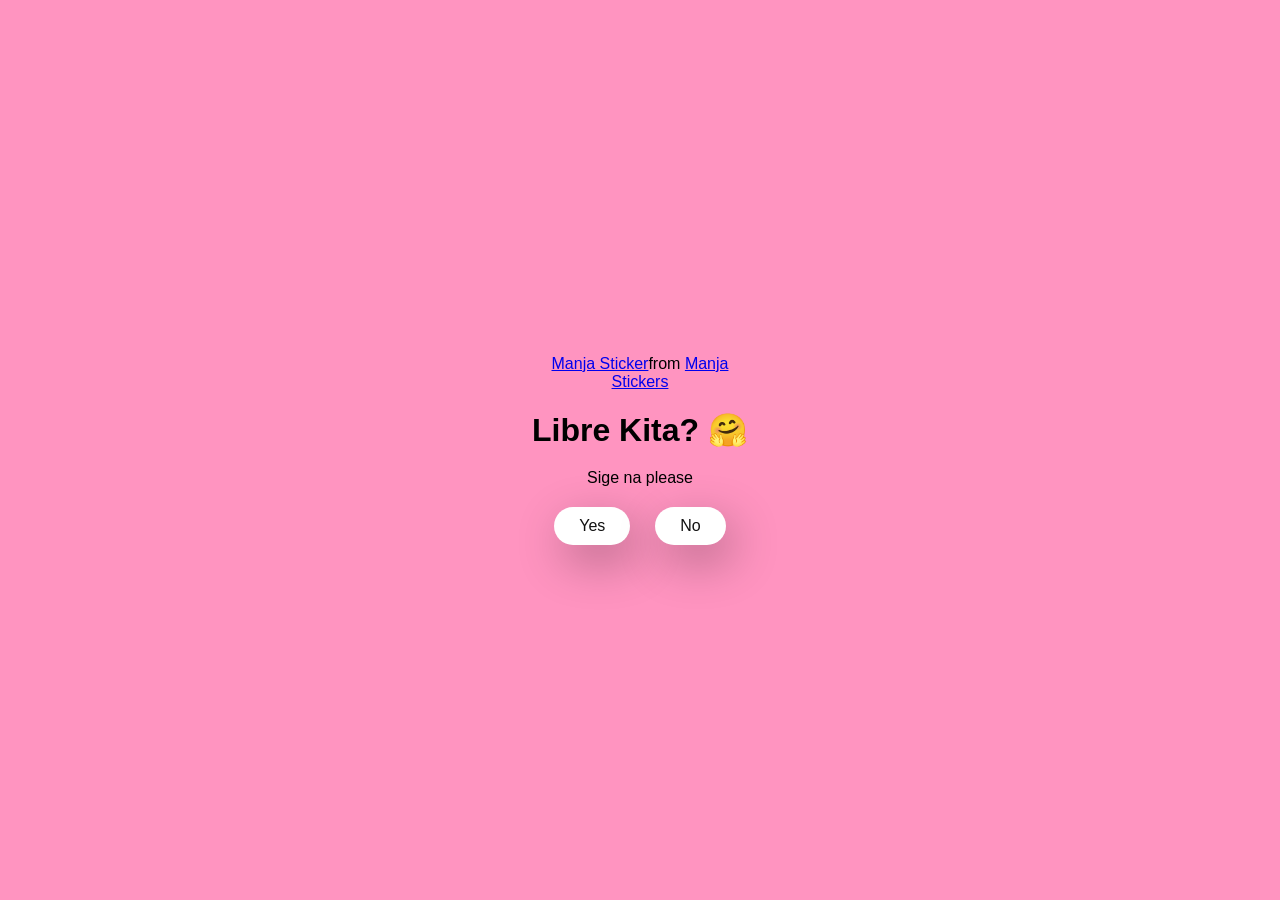
<file: index.html>
<!DOCTYPE html>
<html lang="en">

<head>
  <meta charset="UTF-8" />
  <meta name="viewport" content="width=device-width, initial-scale=1.0" />
  <title>Proposed Her</title>

  <link rel="stylesheet" href="./style.css" />
</head>

<body>
  <div class="container">
    <div class="tenor-gif-embed" data-postid="22885016" data-share-method="host" data-aspect-ratio="1.04918"
      data-width="100%">
      <a href="https://tenor.com/view/manja-gif-22885016">Manja Sticker</a>from
      <a href="https://tenor.com/search/manja-stickers">Manja Stickers</a>
    </div>
    
    <script type="text/javascript" async src="https://tenor.com/embed.js"></script>
    <h1>Libre Kita? 🤗</h1>
    <p>Sige na please</p>

    <div class="btn">
      <a href="yes.html">Yes</a>
      <a href="no1.html">No</a>
    </div>
  </div>
</body>

</html>
</file>
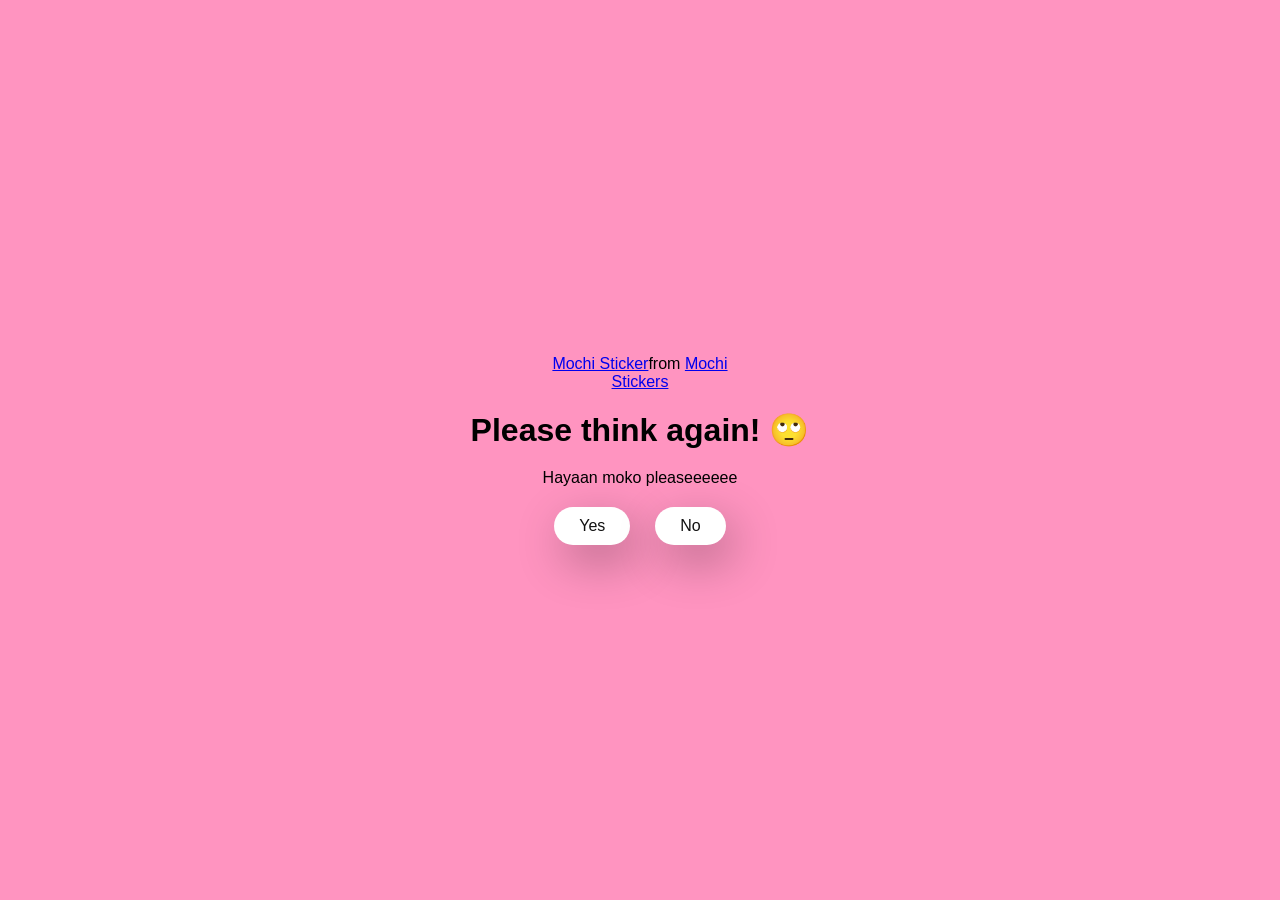
<file: no1.html>
<!DOCTYPE html>
<html lang="en">

<head>
  <meta charset="UTF-8" />
  <meta name="viewport" content="width=device-width, initial-scale=1.0" />
  <title>Sino manlilibre?</title>

  <link rel="stylesheet" href="./style.css" />
</head>

<body>
  <div class="container">
    <div class="tenor-gif-embed" data-postid="22050818" data-share-method="host" data-aspect-ratio="1"
      data-width="100%">
      <a href="https://tenor.com/view/mochi-gif-22050818">Mochi Sticker</a>from
      <a href="https://tenor.com/search/mochi-stickers">Mochi Stickers</a>
    </div>
    <script type="text/javascript" async src="https://tenor.com/embed.js"></script>
    <h1>Please think again! 🙄</h1>
    <p>Hayaan moko pleaseeeeee</p>

    <div class="btn">
      <a href="yes.html">Yes</a>
      <a href="no2.html">No</a>
    </div>
  </div>
</body>

</html>
</file>
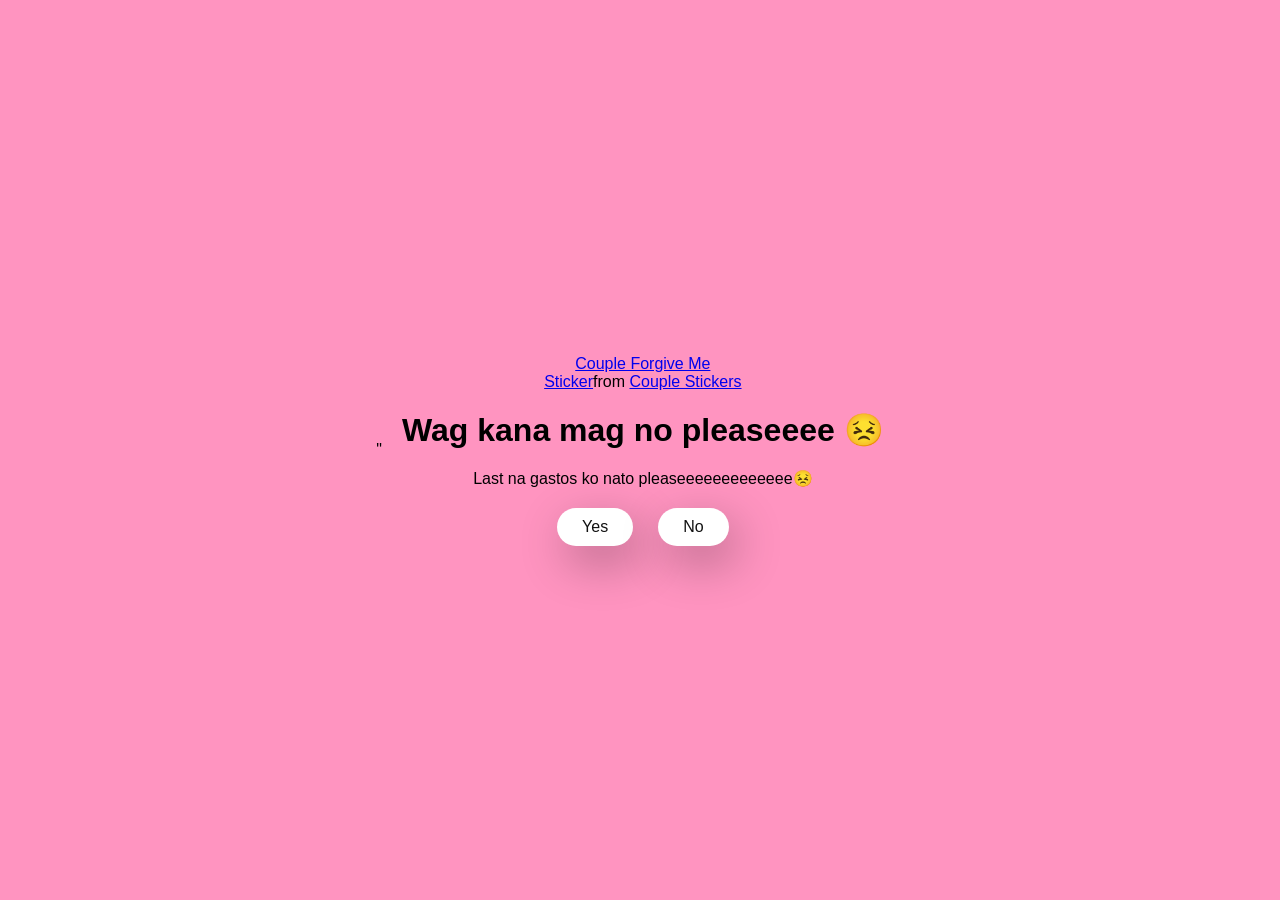
<file: no2.html>
"<!DOCTYPE html>
<html lang="en">

<head>
  <meta charset="UTF-8" />
  <meta name="viewport" content="width=device-width, initial-scale=1.0" />
  <title>Ask Her Out</title>

  <link rel="stylesheet" href="./style.css" />
</head>

<body>
  <div class="container">
    <div class="tenor-gif-embed" data-postid="15195810" data-share-method="host" data-aspect-ratio="1"
      data-width="100%">
      <a href="https://tenor.com/view/couple-forgive-me-asking-for-forgiveness-begging-crying-gif-15195810">Couple
        Forgive Me Sticker</a>from
      <a href="https://tenor.com/search/couple-stickers">Couple Stickers</a>
    </div>
    <script type="text/javascript" async src="https://tenor.com/embed.js"></script>

    <h1>Wag kana mag no pleaseeee 😣</h1>
    <p>Last na gastos ko nato pleaseeeeeeeeeeeee😣</p>

    <div class="btn">
      <a href="yes.html">Yes</a>
      <a href="no3.html">No</a>
    </div>
  </div>
</body>

</html>
</file>
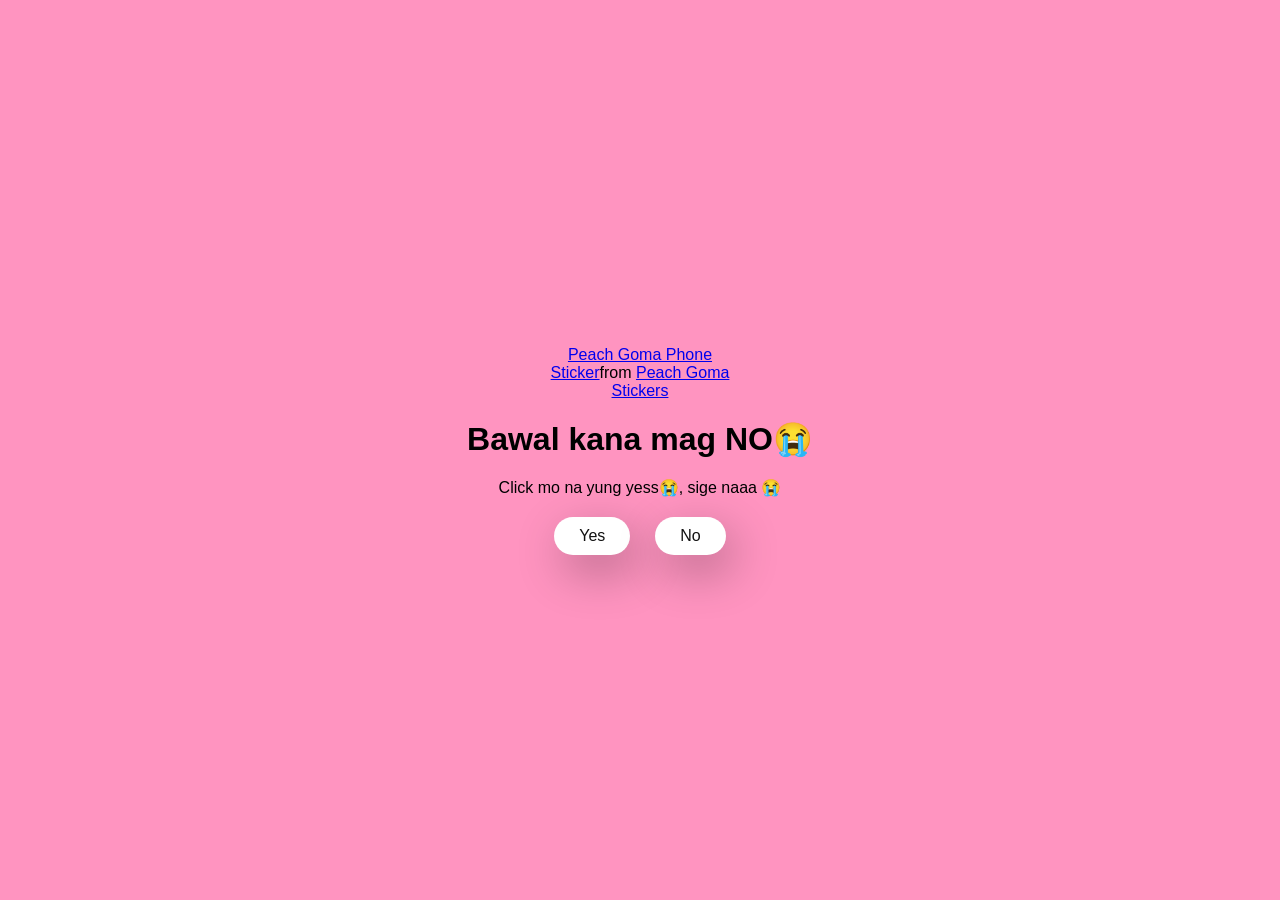
<file: no3.html>
<!DOCTYPE html>
<html lang="en">

<head>
  <meta charset="UTF-8" />
  <meta name="viewport" content="width=device-width, initial-scale=1.0" />
  <title>Ask Her Out</title>

  <link rel="stylesheet" href="./style.css" />
</head>

<body>
  <div class="container">
    <div class="tenor-gif-embed" data-postid="15974530976611222074" data-share-method="host" data-aspect-ratio="1.26923"
      data-width="100%">
      <a href="https://tenor.com/view/peach-goma-phone-gif-15974530976611222074">Peach Goma Phone Sticker</a>from
      <a href="https://tenor.com/search/peach+goma-stickers">Peach Goma Stickers</a>
    </div>
    <script type="text/javascript" async src="https://tenor.com/embed.js"></script>

    <h1>Bawal kana mag NO😭</h1>
    <p>Click mo na yung yess😭, sige naaa 😭 </p>

    <div class="btn">
      <a href="yes.html">Yes</a>
      <a href="#" id="move-random">No</a>
    </div>
  </div>

  <script src="./script.js"></script>
</body>

</html>
</file>
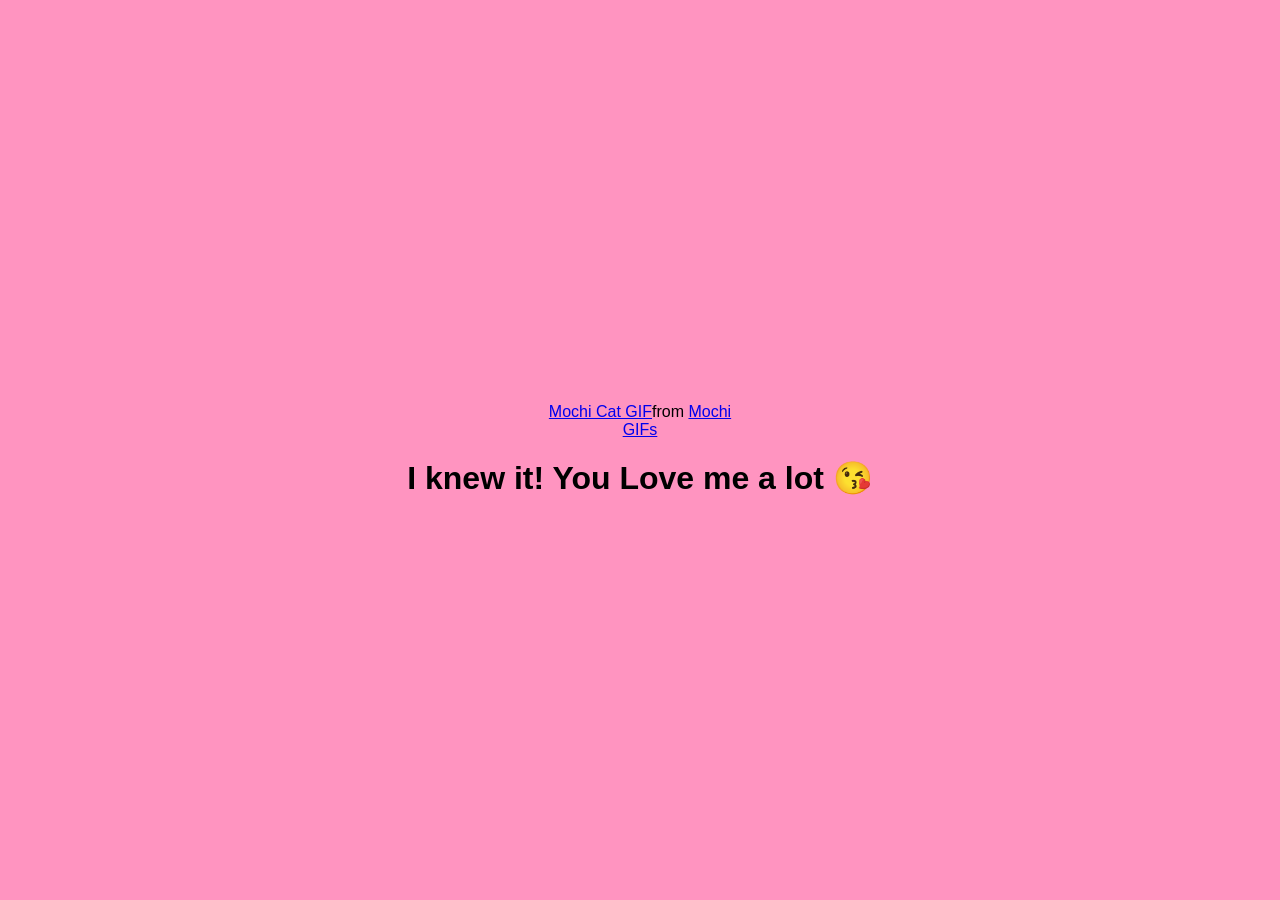
<file: yes.html>
<!DOCTYPE html>
<html lang="en">

<head>
  <meta charset="UTF-8" />
  <meta name="viewport" content="width=device-width, initial-scale=1.0" />
  <title>Ask Her Out</title>

  <link rel="stylesheet" href="./style.css" />
</head>

<body>
  <div class="container">
    <div class="tenor-gif-embed" data-postid="253027946666209433" data-share-method="host" data-aspect-ratio="1.37853"
      data-width="100%">
      <a
        href="https://tenor.com/view/mochi-cat-mochi-and-goma-goma-and-peach-mochi-mochi-peach-cat-gif-gif-253027946666209433">Mochi
        Cat GIF</a>from <a href="https://tenor.com/search/mochi-gifs">Mochi GIFs</a>
    </div>
    <script type="text/javascript" async src="https://tenor.com/embed.js"></script>
    <h1>I knew it! You Love me a lot 😘</h1>
  </div>
</body>

</html>
</file>
<file: style.css>
* {
    margin: 0;
    padding: 0;
    box-sizing: border-box;
    font-family: sans-serif;
  }
  
  body {
    width: 100%;
    min-height: 100vh;
    display: flex;
    justify-content: center;
    align-items: center;
    background-color: #ff74aec4;
  }
  
  .container {
    display: flex;
    flex-direction: column;
    text-align: center;
    align-items: center;
    gap: 20px;
    max-width: 500px;
    margin: 20px;
  }
  
  .container .tenor-gif-embed {
    max-width: 200px;
  }
  
  .container .btn {
    display: flex;
    gap: 25px;
  }
  
  .btn a {
    text-decoration: none;
    color: #111;
    background: #fff;
    padding: 10px 25px;
    border-radius: 66px;
    box-shadow: 0.5rem 1rem 3rem hsl(0, 0%, 0%, 0.3);
  }
</file>
